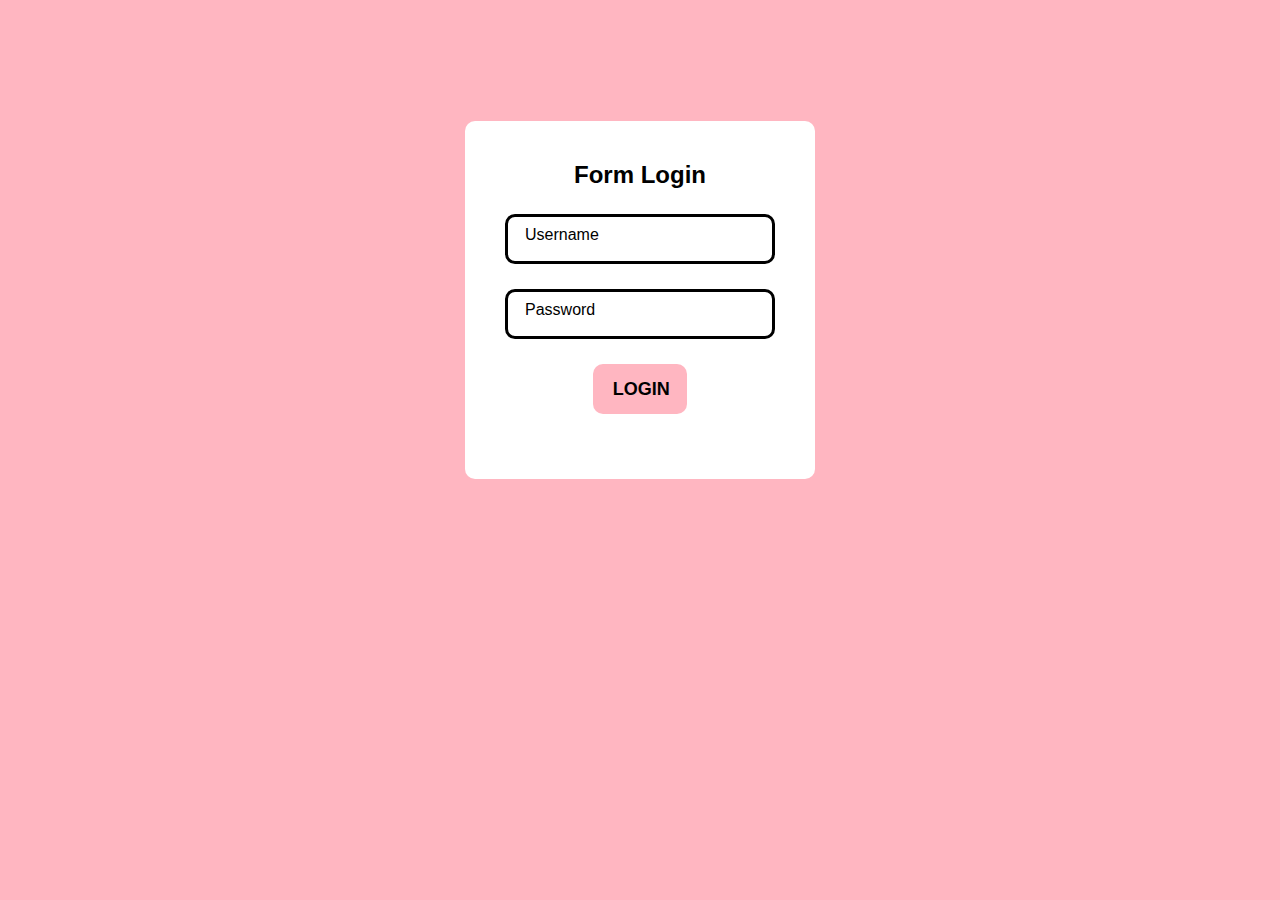
<file: Tugas File Baru/index.html>
<!DOCTYPE html>
<html>
<head>
	<title>Login-  Sahron Angelina Ihalauw</title>
	<link rel="stylesheet" type="text/css" href="login.css">
</head>
<body>
	<form action="home.html" method="get">
		<div class="login">
			<h2>Form Login</h2>
			<div class="input-group">
				<input type="text" required="">
				<span>Username</span>
			</div>
			<div class="input-group">
				<input type="password" required ="">
				<span>Password</span>
			</div>
			<div class="input-group">
				<input type="submit" value="Login" >
				
			</div>
			
		</div>
	</form>

</body>
</html>
</file>
<file: Tugas File Baru/login.css>
body {
	margin: 0;
	padding: 0;
	display: flex;
	justify-content: center;
	height: 600px;
	background-color: lightpink;
	align-items: center;
	font-family: sans-serif;
}

.login {
	background-color: #fff;
	width: 350px;
	text-align: center;
	padding: 40px;
	box-sizing: border-box;
	border-radius: 10px;
}

.login h2 {
	margin: 0 0 20px;
	width: 100%;
	margin-bottom: 25px;
}

.login .input-group{
	position: relative;
	width: 100%;
	margin-bottom: 25px;
}

.login .input-group input{
	height: 50px;
	width: 100%;
	padding: 0 20px;
	box-sizing: border-box;
	font-size: 18px;
	border: 3px solid black;
	border-radius: 10px;
}

.login .input-group span{
	position: absolute;
	top: 12px;
	left: 20px;
	padding: 0px;
	text-transform: capitalize;
	background-color: #fff;
	transition: 0. 5s;
}

.login .input-group input:focus ~ span,
.login .input-group input:valid ~ span{
	top: -12px;
	left: 20px;
	font-size: 12px;
	background-color: lightpink;
	padding: 2px 4px;
	border: 1px solid #000;
	border-radius: 5px;
}

.login .input-group input[type="submit"]{
	background-color: lightpink;
	border: none;
	text-transform: uppercase;
	font-weight: bold;
	cursor: pointer;
	width: 35%;
	transition: 0.5s;
}

.login .input-group input[type="submit"]:hover{
	width: 100%;
	background-color: rgba(225, 0, 0, 0.5);
	color: #fff;
}
</file>
